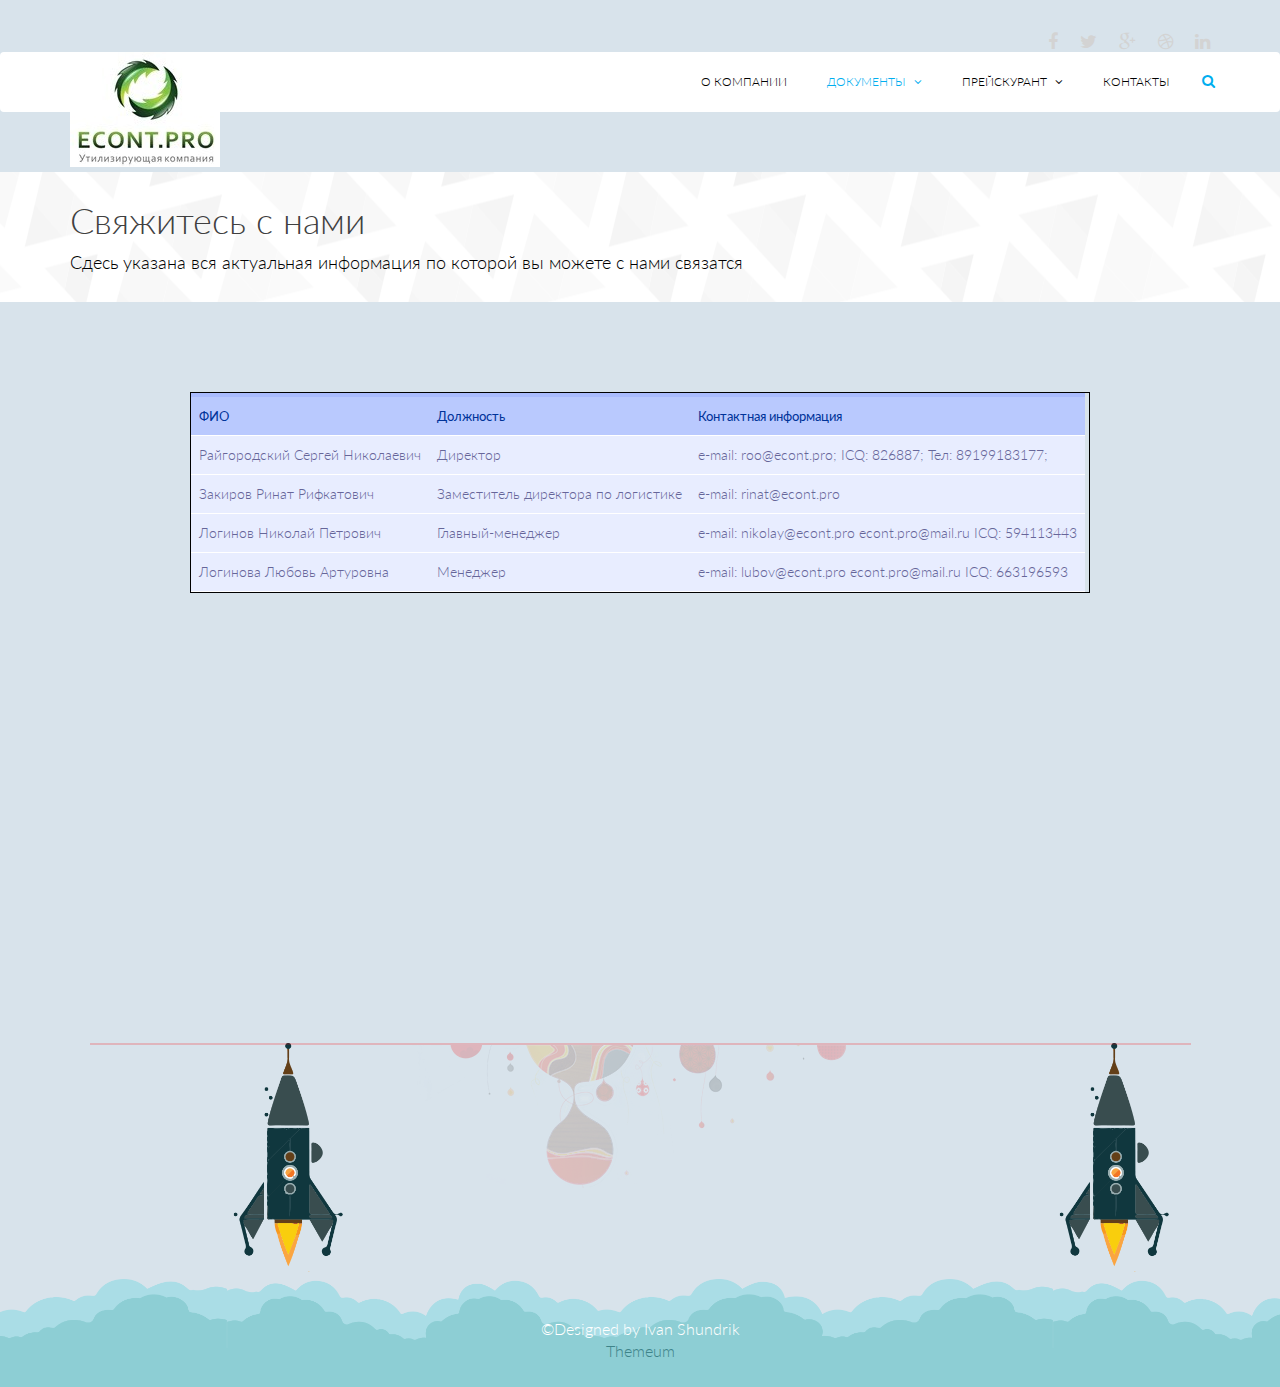
<file: contact.html>
<!DOCTYPE html>
<html lang="ru">
<head>
    <meta charset="utf-8">
    <meta name="viewport" content="width=device-width, initial-scale=1.0">
    <meta name="description" content="">
    <meta name="author" content="">
    <title>Econt.pro</title>
    <link href="css/bootstrap.min.css" rel="stylesheet">
    <link href="css/font-awesome.min.css" rel="stylesheet">
    <link href="css/prettyPhoto.css" rel="stylesheet"> 
    <link href="css/animate.min.css" rel="stylesheet"> 
	<link href="css/main.css" rel="stylesheet">
	<link href="css/responsive.css" rel="stylesheet">

    <!--[if lt IE 9]>
	    <script src="js/html5shiv.js"></script>
	    <script src="js/respond.min.js"></script>
    <![endif]-->       
    <link rel="shortcut icon" href="images/ico/favicon.ico">
    <link rel="apple-touch-icon-precomposed" sizes="144x144" href="images/ico/apple-touch-icon-144-precomposed.png">
    <link rel="apple-touch-icon-precomposed" sizes="114x114" href="images/ico/apple-touch-icon-114-precomposed.png">
    <link rel="apple-touch-icon-precomposed" sizes="72x72" href="images/ico/apple-touch-icon-72-precomposed.png">
    <link rel="apple-touch-icon-precomposed" href="images/ico/apple-touch-icon-57-precomposed.png">
</head><!--/head-->

<body>
	<header id="header">      
        <div class="container">
            <div class="row">
                <div class="col-sm-12 overflow">
                   <div class="social-icons pull-right">
                        <ul class="nav nav-pills">
                            <li><a href=""><i class="fa fa-facebook"></i></a></li>
                            <li><a href=""><i class="fa fa-twitter"></i></a></li>
                            <li><a href=""><i class="fa fa-google-plus"></i></a></li>
                            <li><a href=""><i class="fa fa-dribbble"></i></a></li>
                            <li><a href=""><i class="fa fa-linkedin"></i></a></li>
                        </ul>
                    </div> 
                </div>
             </div>
        </div>
        <div class="navbar navbar-inverse" role="banner">
            <div class="container">
                <div class="navbar-header">
                    <button type="button" class="navbar-toggle" data-toggle="collapse" data-target=".navbar-collapse">
                        <span class="sr-only">Toggle navigation</span>
                        <span class="icon-bar"></span>
                        <span class="icon-bar"></span>
                        <span class="icon-bar"></span>
                    </button>

                    <a class="navbar-brand" href="index.html">
                        <h1><img src="images/econtlogo.jpg" alt="logo"></h1>
                    </a>
                    
                </div>
                <div class="collapse navbar-collapse">
                    <ul class="nav navbar-nav navbar-right">
                        <li><a href="Kompany.html">О компании</a></li>
                        <li class="dropdown active"><a href="#">Документы <i class="fa fa-angle-down"></i></a>

                        </li>                    
                        <li class="dropdown"><a href="Preyskurant.html">Прейскурант <i class="fa fa-angle-down"></i></a>
                            
                        </li>                      
                        <li><a href="contact.html ">Контакты</a></li>                    
                    </ul>
                </div>
                <div class="search">
                    <form role="form">
                        <i class="fa fa-search"></i>
                        <div class="field-toggle">
                            <input type="text" class="search-form" autocomplete="off" placeholder="Search">
                        </div>
                    </form>
                </div>
            </div>
        </div>
    </header>
    <!--/#header-->    

    <section id="page-breadcrumb">
        <div class="vertical-center sun">
             <div class="container">
                <div class="row">
                    <div class="action">
                        <div class="col-sm-12">
                            <h1 class="title">Свяжитесь с нами</h1>
                            <p>Сдесь указана вся актуальная информация по которой вы можете с нами связатся</p>
                        </div>                        
                    </div>
                </div>
            </div>
        </div>
   </section>
    <!--/#action-->
 <section id="blog" class="padding-top">
      <div class="tablet">
           <table>
  
  <tr>
    <th>ФИО</th>
    <th>Должность</th>
    <th>Контактная информация</th>
  </tr>
  <tr>
    <td>Райгородский Сергей Николаевич</td>
    <td>Директор</td>
    <td>e-mail: roo@econt.pro;
        ICQ: 826887;
        Тел: 89199183177;</td>
  </tr>
  <tr>
    <td>Закиров Ринат Рифкатович</td>
    <td>Заместитель директора по логистике</td>
    <td>e-mail: rinat@econt.pro</td>
  </tr>
  <tr>
    <td>Логинов Николай Петрович</td>
    <td>Главный-менеджер</td>
    <td>e-mail: nikolay@econt.pro
        econt.pro@mail.ru
        ICQ: 594113443</td>
  </tr>
  <tr>
    <td>Логинова Любовь Артуровна</td>
    <td>Менеджер</td>
    <td>e-mail: lubov@econt.pro
        econt.pro@mail.ru
        ICQ: 663196593</td>
  </tr>
</table>
       </div>
    </section>
    <section id="map-section">
        <div class="container">
            <div id="gmap">
               <iframe src="https://www.google.com/maps/embed?pb=!1m18!1m12!1m3!1d2550.5786259255774!2d127.54429451572462!3d50.262453779449864!2m3!1f0!2f0!3f0!3m2!1i1024!2i768!4f13.1!3m3!1m2!1s0x5e89410b331a5861%3A0xdb2ff5fa1131c908!2sAmurskaya%20Ulitsa%2C%20133%2C%20Blagoveshchensk%2C%20Amurskaya%20oblast'%2C%20675009!5e0!3m2!1sen!2sru!4v1618156994720!5m2!1sen!2sru" width="600" height="450" style="border:0;" allowfullscreen="" loading="lazy"></iframe>
    </div>

    <!-- Async script executes immediately and must be after any DOM elements used in callback. -->
   
            </div>
        </div>
    </section> <!--/#map-section-->        


    <footer id="footer">
        <div class="container">
            <div class="row">
                <div class="col-sm-12 text-center bottom-separator">
                    <img src="images/home/under.png" class="img-responsive inline" alt="">
                </div>
                
                <div class="col-sm-12">
                    <div class="copyright-text text-center">
                        <p>&copy;Designed by Ivan Shundrik</p>
                         <a target="_blank" href="http://www.themeum.com">Themeum</a></p>
                    </div>
                </div>
            </div>
        </div>
    </footer>
    <!--/#footer-->


    <script type="text/javascript" src="js/jquery.js"></script>
    <script type="text/javascript" src="js/bootstrap.min.js"></script>
    <script type="text/javascript" src="http://maps.google.com/maps/api/js?sensor=true"></script>
    <script type="text/javascript" src="js/gmaps.js"></script>
    <script type="text/javascript" src="js/wow.min.js"></script>
    <script type="text/javascript" src="js/main.js"></script>   
</body>
</html>
</file>
<file: css/prettyPhoto.css>
div.pp_default .pp_top,div.pp_default .pp_top .pp_middle,div.pp_default .pp_top .pp_left,div.pp_default .pp_top .pp_right,div.pp_default .pp_bottom,div.pp_default .pp_bottom .pp_left,div.pp_default .pp_bottom .pp_middle,div.pp_default .pp_bottom .pp_right{height:13px}
div.pp_default .pp_top .pp_left{background:url(../images/prettyPhoto/default/sprite.png) -78px -93px no-repeat}
div.pp_default .pp_top .pp_middle{background:url(../images/prettyPhoto/default/sprite_x.png) top left repeat-x}
div.pp_default .pp_top .pp_right{background:url(../images/prettyPhoto/default/sprite.png) -112px -93px no-repeat}
div.pp_default .pp_content .ppt{color:#f8f8f8}
div.pp_default .pp_content_container .pp_left{background:url(../images/prettyPhoto/default/sprite_y.png) -7px 0 repeat-y;padding-left:13px}
div.pp_default .pp_content_container .pp_right{background:url(../images/prettyPhoto/default/sprite_y.png) top right repeat-y;padding-right:13px}
div.pp_default .pp_next:hover{background:url(../images/prettyPhoto/default/sprite_next.png) center right no-repeat;cursor:pointer}
div.pp_default .pp_previous:hover{background:url(../images/prettyPhoto/default/sprite_prev.png) center left no-repeat;cursor:pointer}
div.pp_default .pp_expand{background:url(../images/prettyPhoto/default/sprite.png) 0 -29px no-repeat;cursor:pointer;width:28px;height:28px}
div.pp_default .pp_expand:hover{background:url(../images/prettyPhoto/default/sprite.png) 0 -56px no-repeat;cursor:pointer}
div.pp_default .pp_contract{background:url(../images/prettyPhoto/default/sprite.png) 0 -84px no-repeat;cursor:pointer;width:28px;height:28px}
div.pp_default .pp_contract:hover{background:url(../images/prettyPhoto/default/sprite.png) 0 -113px no-repeat;cursor:pointer}
div.pp_default .pp_close{width:30px;height:30px;background:url(../images/prettyPhoto/default/sprite.png) 2px 1px no-repeat;cursor:pointer}
div.pp_default .pp_gallery ul li a{background:url(../images/prettyPhoto/default/default_thumb.png) center center #f8f8f8;border:1px solid #aaa}
div.pp_default .pp_social{margin-top:7px}
div.pp_default .pp_gallery a.pp_arrow_previous,div.pp_default .pp_gallery a.pp_arrow_next{position:static;left:auto}
div.pp_default .pp_nav .pp_play,div.pp_default .pp_nav .pp_pause{background:url(../images/prettyPhoto/default/sprite.png) -51px 1px no-repeat;height:30px;width:30px}
div.pp_default .pp_nav .pp_pause{background-position:-51px -29px}
div.pp_default a.pp_arrow_previous,div.pp_default a.pp_arrow_next{background:url(../images/prettyPhoto/default/sprite.png) -31px -3px no-repeat;height:20px;width:20px;margin:4px 0 0}
div.pp_default a.pp_arrow_next{left:52px;background-position:-82px -3px}
div.pp_default .pp_content_container .pp_details{margin-top:5px}
div.pp_default .pp_nav{clear:none;height:30px;width:110px;position:relative}
div.pp_default .pp_nav .currentTextHolder{font-family:Georgia;font-style:italic;color:#999;font-size:11px;left:75px;line-height:25px;position:absolute;top:2px;margin:0;padding:0 0 0 10px}
div.pp_default .pp_close:hover,div.pp_default .pp_nav .pp_play:hover,div.pp_default .pp_nav .pp_pause:hover,div.pp_default .pp_arrow_next:hover,div.pp_default .pp_arrow_previous:hover{opacity:0.7}
div.pp_default .pp_description{font-size:11px;font-weight:700;line-height:14px;margin:5px 50px 5px 0}
div.pp_default .pp_bottom .pp_left{background:url(../images/prettyPhoto/default/sprite.png) -78px -127px no-repeat}
div.pp_default .pp_bottom .pp_middle{background:url(../images/prettyPhoto/default/sprite_x.png) bottom left repeat-x}
div.pp_default .pp_bottom .pp_right{background:url(../images/prettyPhoto/default/sprite.png) -112px -127px no-repeat}
div.pp_default .pp_loaderIcon{background:url(../images/prettyPhoto/default/loader.gif) center center no-repeat}
div.light_rounded .pp_top .pp_left{background:url(../images/prettyPhoto/light_rounded/sprite.png) -88px -53px no-repeat}
div.light_rounded .pp_top .pp_right{background:url(../images/prettyPhoto/light_rounded/sprite.png) -110px -53px no-repeat}
div.light_rounded .pp_next:hover{background:url(../images/prettyPhoto/light_rounded/btnNext.png) center right no-repeat;cursor:pointer}
div.light_rounded .pp_previous:hover{background:url(../images/prettyPhoto/light_rounded/btnPrevious.png) center left no-repeat;cursor:pointer}
div.light_rounded .pp_expand{background:url(../images/prettyPhoto/light_rounded/sprite.png) -31px -26px no-repeat;cursor:pointer}
div.light_rounded .pp_expand:hover{background:url(../images/prettyPhoto/light_rounded/sprite.png) -31px -47px no-repeat;cursor:pointer}
div.light_rounded .pp_contract{background:url(../images/prettyPhoto/light_rounded/sprite.png) 0 -26px no-repeat;cursor:pointer}
div.light_rounded .pp_contract:hover{background:url(../images/prettyPhoto/light_rounded/sprite.png) 0 -47px no-repeat;cursor:pointer}
div.light_rounded .pp_close{width:75px;height:22px;background:url(../images/prettyPhoto/light_rounded/sprite.png) -1px -1px no-repeat;cursor:pointer}
div.light_rounded .pp_nav .pp_play{background:url(../images/prettyPhoto/light_rounded/sprite.png) -1px -100px no-repeat;height:15px;width:14px}
div.light_rounded .pp_nav .pp_pause{background:url(../images/prettyPhoto/light_rounded/sprite.png) -24px -100px no-repeat;height:15px;width:14px}
div.light_rounded .pp_arrow_previous{background:url(../images/prettyPhoto/light_rounded/sprite.png) 0 -71px no-repeat}
div.light_rounded .pp_arrow_next{background:url(../images/prettyPhoto/light_rounded/sprite.png) -22px -71px no-repeat}
div.light_rounded .pp_bottom .pp_left{background:url(../images/prettyPhoto/light_rounded/sprite.png) -88px -80px no-repeat}
div.light_rounded .pp_bottom .pp_right{background:url(../images/prettyPhoto/light_rounded/sprite.png) -110px -80px no-repeat}
div.dark_rounded .pp_top .pp_left{background:url(../images/prettyPhoto/dark_rounded/sprite.png) -88px -53px no-repeat}
div.dark_rounded .pp_top .pp_right{background:url(../images/prettyPhoto/dark_rounded/sprite.png) -110px -53px no-repeat}
div.dark_rounded .pp_content_container .pp_left{background:url(../images/prettyPhoto/dark_rounded/contentPattern.png) top left repeat-y}
div.dark_rounded .pp_content_container .pp_right{background:url(../images/prettyPhoto/dark_rounded/contentPattern.png) top right repeat-y}
div.dark_rounded .pp_next:hover{background:url(../images/prettyPhoto/dark_rounded/btnNext.png) center right no-repeat;cursor:pointer}
div.dark_rounded .pp_previous:hover{background:url(../images/prettyPhoto/dark_rounded/btnPrevious.png) center left no-repeat;cursor:pointer}
div.dark_rounded .pp_expand{background:url(../images/prettyPhoto/dark_rounded/sprite.png) -31px -26px no-repeat;cursor:pointer}
div.dark_rounded .pp_expand:hover{background:url(../images/prettyPhoto/dark_rounded/sprite.png) -31px -47px no-repeat;cursor:pointer}
div.dark_rounded .pp_contract{background:url(../images/prettyPhoto/dark_rounded/sprite.png) 0 -26px no-repeat;cursor:pointer}
div.dark_rounded .pp_contract:hover{background:url(../images/prettyPhoto/dark_rounded/sprite.png) 0 -47px no-repeat;cursor:pointer}
div.dark_rounded .pp_close{width:75px;height:22px;background:url(../images/prettyPhoto/dark_rounded/sprite.png) -1px -1px no-repeat;cursor:pointer}
div.dark_rounded .pp_description{margin-right:85px;color:#fff}
div.dark_rounded .pp_nav .pp_play{background:url(../images/prettyPhoto/dark_rounded/sprite.png) -1px -100px no-repeat;height:15px;width:14px}
div.dark_rounded .pp_nav .pp_pause{background:url(../images/prettyPhoto/dark_rounded/sprite.png) -24px -100px no-repeat;height:15px;width:14px}
div.dark_rounded .pp_arrow_previous{background:url(../images/prettyPhoto/dark_rounded/sprite.png) 0 -71px no-repeat}
div.dark_rounded .pp_arrow_next{background:url(../images/prettyPhoto/dark_rounded/sprite.png) -22px -71px no-repeat}
div.dark_rounded .pp_bottom .pp_left{background:url(../images/prettyPhoto/dark_rounded/sprite.png) -88px -80px no-repeat}
div.dark_rounded .pp_bottom .pp_right{background:url(../images/prettyPhoto/dark_rounded/sprite.png) -110px -80px no-repeat}
div.dark_rounded .pp_loaderIcon{background:url(../images/prettyPhoto/dark_rounded/loader.gif) center center no-repeat}
div.dark_square .pp_left,div.dark_square .pp_middle,div.dark_square .pp_right,div.dark_square .pp_content{background:#000}
div.dark_square .pp_description{color:#fff;margin:0 85px 0 0}
div.dark_square .pp_loaderIcon{background:url(../images/prettyPhoto/dark_square/loader.gif) center center no-repeat}
div.dark_square .pp_expand{background:url(../images/prettyPhoto/dark_square/sprite.png) -31px -26px no-repeat;cursor:pointer}
div.dark_square .pp_expand:hover{background:url(../images/prettyPhoto/dark_square/sprite.png) -31px -47px no-repeat;cursor:pointer}
div.dark_square .pp_contract{background:url(../images/prettyPhoto/dark_square/sprite.png) 0 -26px no-repeat;cursor:pointer}
div.dark_square .pp_contract:hover{background:url(../images/prettyPhoto/dark_square/sprite.png) 0 -47px no-repeat;cursor:pointer}
div.dark_square .pp_close{width:75px;height:22px;background:url(../images/prettyPhoto/dark_square/sprite.png) -1px -1px no-repeat;cursor:pointer}
div.dark_square .pp_nav{clear:none}
div.dark_square .pp_nav .pp_play{background:url(../images/prettyPhoto/dark_square/sprite.png) -1px -100px no-repeat;height:15px;width:14px}
div.dark_square .pp_nav .pp_pause{background:url(../images/prettyPhoto/dark_square/sprite.png) -24px -100px no-repeat;height:15px;width:14px}
div.dark_square .pp_arrow_previous{background:url(../images/prettyPhoto/dark_square/sprite.png) 0 -71px no-repeat}
div.dark_square .pp_arrow_next{background:url(../images/prettyPhoto/dark_square/sprite.png) -22px -71px no-repeat}
div.dark_square .pp_next:hover{background:url(../images/prettyPhoto/dark_square/btnNext.png) center right no-repeat;cursor:pointer}
div.dark_square .pp_previous:hover{background:url(../images/prettyPhoto/dark_square/btnPrevious.png) center left no-repeat;cursor:pointer}
div.light_square .pp_expand{background:url(../images/prettyPhoto/light_square/sprite.png) -31px -26px no-repeat;cursor:pointer}
div.light_square .pp_expand:hover{background:url(../images/prettyPhoto/light_square/sprite.png) -31px -47px no-repeat;cursor:pointer}
div.light_square .pp_contract{background:url(../images/prettyPhoto/light_square/sprite.png) 0 -26px no-repeat;cursor:pointer}
div.light_square .pp_contract:hover{background:url(../images/prettyPhoto/light_square/sprite.png) 0 -47px no-repeat;cursor:pointer}
div.light_square .pp_close{width:75px;height:22px;background:url(../images/prettyPhoto/light_square/sprite.png) -1px -1px no-repeat;cursor:pointer}
div.light_square .pp_nav .pp_play{background:url(../images/prettyPhoto/light_square/sprite.png) -1px -100px no-repeat;height:15px;width:14px}
div.light_square .pp_nav .pp_pause{background:url(../images/prettyPhoto/light_square/sprite.png) -24px -100px no-repeat;height:15px;width:14px}
div.light_square .pp_arrow_previous{background:url(../images/prettyPhoto/light_square/sprite.png) 0 -71px no-repeat}
div.light_square .pp_arrow_next{background:url(../images/prettyPhoto/light_square/sprite.png) -22px -71px no-repeat}
div.light_square .pp_next:hover{background:url(../images/prettyPhoto/light_square/btnNext.png) center right no-repeat;cursor:pointer}
div.light_square .pp_previous:hover{background:url(../images/prettyPhoto/light_square/btnPrevious.png) center left no-repeat;cursor:pointer}
div.facebook .pp_top .pp_left{background:url(../images/prettyPhoto/facebook/sprite.png) -88px -53px no-repeat}
div.facebook .pp_top .pp_middle{background:url(../images/prettyPhoto/facebook/contentPatternTop.png) top left repeat-x}
div.facebook .pp_top .pp_right{background:url(../images/prettyPhoto/facebook/sprite.png) -110px -53px no-repeat}
div.facebook .pp_content_container .pp_left{background:url(../images/prettyPhoto/facebook/contentPatternLeft.png) top left repeat-y}
div.facebook .pp_content_container .pp_right{background:url(../images/prettyPhoto/facebook/contentPatternRight.png) top right repeat-y}
div.facebook .pp_expand{background:url(../images/prettyPhoto/facebook/sprite.png) -31px -26px no-repeat;cursor:pointer}
div.facebook .pp_expand:hover{background:url(../images/prettyPhoto/facebook/sprite.png) -31px -47px no-repeat;cursor:pointer}
div.facebook .pp_contract{background:url(../images/prettyPhoto/facebook/sprite.png) 0 -26px no-repeat;cursor:pointer}
div.facebook .pp_contract:hover{background:url(../images/prettyPhoto/facebook/sprite.png) 0 -47px no-repeat;cursor:pointer}
div.facebook .pp_close{width:22px;height:22px;background:url(../images/prettyPhoto/facebook/sprite.png) -1px -1px no-repeat;cursor:pointer}
div.facebook .pp_description{margin:0 37px 0 0}
div.facebook .pp_loaderIcon{background:url(../images/prettyPhoto/facebook/loader.gif) center center no-repeat}
div.facebook .pp_arrow_previous{background:url(../images/prettyPhoto/facebook/sprite.png) 0 -71px no-repeat;height:22px;margin-top:0;width:22px}
div.facebook .pp_arrow_previous.disabled{background-position:0 -96px;cursor:default}
div.facebook .pp_arrow_next{background:url(../images/prettyPhoto/facebook/sprite.png) -32px -71px no-repeat;height:22px;margin-top:0;width:22px}
div.facebook .pp_arrow_next.disabled{background-position:-32px -96px;cursor:default}
div.facebook .pp_nav{margin-top:0}
div.facebook .pp_nav p{font-size:15px;padding:0 3px 0 4px}
div.facebook .pp_nav .pp_play{background:url(../images/prettyPhoto/facebook/sprite.png) -1px -123px no-repeat;height:22px;width:22px}
div.facebook .pp_nav .pp_pause{background:url(../images/prettyPhoto/facebook/sprite.png) -32px -123px no-repeat;height:22px;width:22px}
div.facebook .pp_next:hover{background:url(../images/prettyPhoto/facebook/btnNext.png) center right no-repeat;cursor:pointer}
div.facebook .pp_previous:hover{background:url(../images/prettyPhoto/facebook/btnPrevious.png) center left no-repeat;cursor:pointer}
div.facebook .pp_bottom .pp_left{background:url(../images/prettyPhoto/facebook/sprite.png) -88px -80px no-repeat}
div.facebook .pp_bottom .pp_middle{background:url(../images/prettyPhoto/facebook/contentPatternBottom.png) top left repeat-x}
div.facebook .pp_bottom .pp_right{background:url(../images/prettyPhoto/facebook/sprite.png) -110px -80px no-repeat}
div.pp_pic_holder a:focus{outline:none}
div.pp_overlay{background:#000;display:none;left:0;position:absolute;top:0;width:100%;z-index:9500}
div.pp_pic_holder{display:none;position:absolute;width:100px;z-index:10000}
.pp_content{height:40px;min-width:40px}
* html .pp_content{width:40px}
.pp_content_container{position:relative;text-align:left;width:100%}
.pp_content_container .pp_left{padding-left:20px}
.pp_content_container .pp_right{padding-right:20px}
.pp_content_container .pp_details{float:left;margin:10px 0 2px}
.pp_description{display:none;margin:0}
.pp_social{float:left;margin:0}
.pp_social .facebook{float:left;margin-left:5px;width:55px;overflow:hidden}
.pp_social .twitter{float:left}
.pp_nav{clear:right;float:left;margin:3px 10px 0 0}
.pp_nav p{float:left;white-space:nowrap;margin:2px 4px}
.pp_nav .pp_play,.pp_nav .pp_pause{float:left;margin-right:4px;text-indent:-10000px}
a.pp_arrow_previous,a.pp_arrow_next{display:block;float:left;height:15px;margin-top:3px;overflow:hidden;text-indent:-10000px;width:14px}
.pp_hoverContainer{position:absolute;top:0;width:100%;z-index:2000}
.pp_gallery{display:none;left:50%;margin-top:-50px;position:absolute;z-index:10000}
.pp_gallery div{float:left;overflow:hidden;position:relative}
.pp_gallery ul{float:left;height:35px;position:relative;white-space:nowrap;margin:0 0 0 5px;padding:0}
.pp_gallery ul a{border:1px rgba(0,0,0,0.5) solid;display:block;float:left;height:33px;overflow:hidden}
.pp_gallery ul a img{border:0}
.pp_gallery li{display:block;float:left;margin:0 5px 0 0;padding:0}
.pp_gallery li.default a{background:url(../images/prettyPhoto/facebook/default_thumbnail.gif) 0 0 no-repeat;display:block;height:33px;width:50px}
.pp_gallery .pp_arrow_previous,.pp_gallery .pp_arrow_next{margin-top:7px!important}
a.pp_next{background:url(../images/prettyPhoto/light_rounded/btnNext.png) 10000px 10000px no-repeat;display:block;float:right;height:100%;text-indent:-10000px;width:49%}
a.pp_previous{background:url(../images/prettyPhoto/light_rounded/btnNext.png) 10000px 10000px no-repeat;display:block;float:left;height:100%;text-indent:-10000px;width:49%}
a.pp_expand,a.pp_contract{cursor:pointer;display:none;height:20px;position:absolute;right:30px;text-indent:-10000px;top:10px;width:20px;z-index:20000}
a.pp_close{position:absolute;right:0;top:0;display:block;line-height:22px;text-indent:-10000px}
.pp_loaderIcon{display:block;height:24px;left:50%;position:absolute;top:50%;width:24px;margin:-12px 0 0 -12px}
#pp_full_res{line-height:1!important}
#pp_full_res .pp_inline{text-align:left}
#pp_full_res .pp_inline p{margin:0 0 15px}
div.ppt{color:#fff;display:none;font-size:17px;z-index:9999;margin:0 0 5px 15px}
div.pp_default .pp_content,div.light_rounded .pp_content{background-color:#fff}
div.pp_default #pp_full_res .pp_inline,div.light_rounded .pp_content .ppt,div.light_rounded #pp_full_res .pp_inline,div.light_square .pp_content .ppt,div.light_square #pp_full_res .pp_inline,div.facebook .pp_content .ppt,div.facebook #pp_full_res .pp_inline{color:#000}
div.pp_default .pp_gallery ul li a:hover,div.pp_default .pp_gallery ul li.selected a,.pp_gallery ul a:hover,.pp_gallery li.selected a{border-color:#fff}
div.pp_default .pp_details,div.light_rounded .pp_details,div.dark_rounded .pp_details,div.dark_square .pp_details,div.light_square .pp_details,div.facebook .pp_details{position:relative}
div.light_rounded .pp_top .pp_middle,div.light_rounded .pp_content_container .pp_left,div.light_rounded .pp_content_container .pp_right,div.light_rounded .pp_bottom .pp_middle,div.light_square .pp_left,div.light_square .pp_middle,div.light_square .pp_right,div.light_square .pp_content,div.facebook .pp_content{background:#fff}
div.light_rounded .pp_description,div.light_square .pp_description{margin-right:85px}
div.light_rounded .pp_gallery a.pp_arrow_previous,div.light_rounded .pp_gallery a.pp_arrow_next,div.dark_rounded .pp_gallery a.pp_arrow_previous,div.dark_rounded .pp_gallery a.pp_arrow_next,div.dark_square .pp_gallery a.pp_arrow_previous,div.dark_square .pp_gallery a.pp_arrow_next,div.light_square .pp_gallery a.pp_arrow_previous,div.light_square .pp_gallery a.pp_arrow_next{margin-top:12px!important}
div.light_rounded .pp_arrow_previous.disabled,div.dark_rounded .pp_arrow_previous.disabled,div.dark_square .pp_arrow_previous.disabled,div.light_square .pp_arrow_previous.disabled{background-position:0 -87px;cursor:default}
div.light_rounded .pp_arrow_next.disabled,div.dark_rounded .pp_arrow_next.disabled,div.dark_square .pp_arrow_next.disabled,div.light_square .pp_arrow_next.disabled{background-position:-22px -87px;cursor:default}
div.light_rounded .pp_loaderIcon,div.light_square .pp_loaderIcon{background:url(../images/prettyPhoto/light_rounded/loader.gif) center center no-repeat}
div.dark_rounded .pp_top .pp_middle,div.dark_rounded .pp_content,div.dark_rounded .pp_bottom .pp_middle{background:url(../images/prettyPhoto/dark_rounded/contentPattern.png) top left repeat}
div.dark_rounded .currentTextHolder,div.dark_square .currentTextHolder{color:#c4c4c4}
div.dark_rounded #pp_full_res .pp_inline,div.dark_square #pp_full_res .pp_inline{color:#fff}
.pp_top,.pp_bottom{height:20px;position:relative}
* html .pp_top,* html .pp_bottom{padding:0 20px}
.pp_top .pp_left,.pp_bottom .pp_left{height:20px;left:0;position:absolute;width:20px}
.pp_top .pp_middle,.pp_bottom .pp_middle{height:20px;left:20px;position:absolute;right:20px}
* html .pp_top .pp_middle,* html .pp_bottom .pp_middle{left:0;position:static}
.pp_top .pp_right,.pp_bottom .pp_right{height:20px;left:auto;position:absolute;right:0;top:0;width:20px}
.pp_fade,.pp_gallery li.default a img{display:none}
</file>
<file: css/main.css>
@import url(http://fonts.googleapis.com/css?family=Lato:100,300,400,700);
  @import url(http://fonts.googleapis.com/css?family=Open+Sans:300italic,400italic,600italic,700italic,400,300,600,700);
  @import url(http://fonts.googleapis.com/css?family=Noto+Sans:400,700);

  body {
    background: #d8e3eb;
    font-family: 'Lato', sans-serif;
    font-weight: 300;
    font-size: 14px;
    line-height: 22px;
    color: #000;
  }

  html {
    height: 100%;
  }


  a{
    color:#C03035;
  }

  a:hover {
    outline: none;
    text-decoration:none;
    color:#4fcccd;
  }

  a:focus {
    outline:none;
    outline-offset: 0;
  }

  a {
    -webkit-transition: 300ms;
    -moz-transition: 300ms;
    -o-transition: 300ms;
    transition: 300ms;
  }


  ul {
    list-style: none;
  }

  h1, h2, h3, h4, h5, h6 {
    font-family: 'Lato', sans-serif;
    font-weight: 300;
  }

  h1{
    color: #686868;
  }

  h2{
    font-size: 24px;
    color: #686868;
  }

  h3{
    font-size: 18px;
  }

  .overflow{
    overflow: hidden;
  }

  .uppercase{
    text-transform: uppercase;
  }

  .btn-common {
    font-size: 14px;
    color: #0099ae;
    border: 1px solid #0099ae;
    font-family: 'Open Sans', sans-serif;
    font-weight: 300;
    padding: 10px 25px;
  }

  #action .col-sm-5{
    position: absolute;

    top: 0;
    height: 100%;
    right: 0;
  }


  .btn-common:hover, 
  .btn-common:focus{
    outline: none;
    background: none;
    box-shadow: none;
    color: #01707f;
    border-color:#01707f;
  }

  .align-right{
    text-align: right;
  }

  .inline{
    display: inline-block;
  }

  .padding{
    padding: 65px 0;
  }

  .padding-bottom{
    padding-bottom: 65px;
  }

  .padding-top{
    padding-top: 90px;
  }

  .padding-right{
    padding-right: 80px;
  }

  .padding-left{
    padding-left: 80px;
  }

  .margin-bottom{
    margin-bottom: 35px;
  }

     .carousel-indicators.visible-xs {
      height: 20px;
      margin: 0;
      padding: 0;
      position: absolute;
      top: -35px;
      width: 100%;
      left: 0;
    }

  .carousel-indicators.visible-xs li {
    border-color: #D29948;
    border-width: 2px;
    height: 12px;
    margin: 0 5px 0 0;
    width: 12px;
  }

  .carousel-indicators.visible-xs li.active {
    background: rgba(210, 153, 72, 0.7);
  }


/*************************
*******Header******
**************************/


#header{
  margin-bottom: 0;
  padding: 30px 0 60px 0;
}

#header .navbar-inverse .container{
  position: relative;
}

.search{
  position: absolute;
  top: 20px;
  right: 0;
  z-index: 1;
}

.search i{
  color: #00aeef;
  cursor: pointer;
  position: absolute;
  right: 10px;
  top: 2px;
}

.field-toggle{
  position: relative;
  top: 30px;
  right: 15px;
  display: none;
  height: 50px;
}

.search-form{
  padding-left: 10px;
  height: 40px;
  font-size: 18px;
  color: #818285;
  font-weight: 300;
  outline: none;
  border: 1px solid #00aeef;
  margin-top: 20px;
  border-radius: 4px;
}

.social-icons ul li{
  padding: 0 10px;

}

.social-icons ul li:last-child{
  padding-right: 0;

}

.social-icons ul li a{
  font-size: 18px;
  color: #d3d3d3;
  padding: 0;
}

.social-icons ul li a:hover .fa-facebook {
  color:#0884d5;
}

.social-icons ul li a:hover .fa-twitter {
  color:#2AA7DC;
}

.social-icons ul li a:hover .fa-google-plus {
  color:#A22523;
}

.social-icons ul li a:hover .fa-dribbble {
  color:#E94989;
}

.social-icons ul li a:hover .fa-linkedin {
  color:#006DC0;
}

.social-icons ul li a:hover,
.social-icons ul li a:focus{  
  background: none;
}

#header .navbar {
  background: #fff;
  border: 0;
  margin-bottom: 0;
}

#header .navbar-toggle{
  margin-top: 20px;
}

#header .navbar-brand{
  padding: 0;
  margin-left: 0;
}

#header .navbar-brand h1{
  padding: 0;
  margin: 0;
}

#header .navbar-nav.navbar-right >li:last-child{
  margin-right: 20px;
}

#header .navbar-nav.navbar-right >li a {
  color: #000;
  font-size: 12px;
  padding: 20px;
  text-transform: uppercase;
  font-weight: 300;
}


#header .navbar-inverse .navbar-nav  li.active > a,  
#header .navbar-inverse .navbar-nav  li.active > a:focus, 
#header .navbar-nav.navbar-right li > a:hover,
.navbar-inverse .navbar-nav > .open > a {
  background-color: inherit;
  border: 0;
  color: #00aeef;
}

#header .navbar-inverse .navbar-nav  li a:hover{
  color: #00aeef;
}


/*  Dropdown menu*/

ul.sub-menu {
  display: none;
  list-style: none;
  padding: 0;
  margin: 0;
}

#header .navbar-nav li ul.sub-menu li a{
  color: #818285;
  padding: 5px 0;
  font-size: 13px;
  display: block;
  text-transform: capitalize;
}

#header .navbar-nav li ul.sub-menu li .active{
  background: #00aeef;
  color: #fff;
  position: relative;
}

#header .navbar-nav li ul.sub-menu li .active i{
  position: absolute;
  font-size: 56px;
  top: -13px;
  color: #0884d5;
}

#header .navbar-nav li ul.sub-menu li .active .fa-angle-right{
  left: -3px;
}

#header .navbar-nav li ul.sub-menu li .active .fa-angle-left{
  right: -3px;
}

#header .navbar-nav li ul.sub-menu li a:hover,
#header .navbar-nav li ul.sub-menu li a:focus{
  background: #00aeef;
  color: #fff;
}

.fa-angle-down{
  padding-left: 5px; 
}

.scaleIn {
  -webkit-animation-name: scaleIn;
  animation-name: scaleIn;
}

@-webkit-keyframes scaleIn {
  0% {
    opacity: 0;
    -webkit-transform: scale(0);
    transform: scale(0);
  }

  100% {
    opacity: 1;
    -webkit-transform: scale(1);
    transform: scale(1);
  }
}

@keyframes scaleIn {
  0% {
    opacity: 0;
    -webkit-transform: scale(0);
    -ms-transform: scale(0);
    transform: scale(0);
  }

  100% {
    opacity: 1;
    -webkit-transform: scale(1);
    -ms-transform: scale(1);
    transform: scale(1);
  }
}


/*************************
*******Footer******
**************************/

#footer {
  padding-bottom: 10px;
  background-image: url(../images/home/footer.png);
  background-repeat: repeat-x;
  background-position: bottom;
  background-size: contain;
}

#footer h1{
  margin-bottom: 65px;
  margin-top: 36px;
}

#footer .bottom-separator {
  margin-bottom: 60px;
}

#message {
  height: 110px;
  resize: none;
}

.bottom > h2 {
  margin-top: 0;
  margin-bottom: 26px;
}

.bottom .media-body h3 {
  margin-top: 0;
  padding-left: 25px;
}

.bottom .media-body h3 a{
  color: #ea2c00;
}

.testimonial .media{
  margin-top: 0;
  margin-bottom: 25px;
}

.testimonial .media>.pull-left{
  margin-right: 25px;
}

.testimonial .media>.pull-left img{
  margin-top: 6px;
}

.testimonial .media .media-body blockquote{
  padding-left: 25px;
  padding-right: 30px;
  position: relative;
  border-left: 0;
  margin-bottom: 0;
}

.testimonial .media .media-body blockquote:before{
  position: absolute;
  left: 5px;
  top: 8px;
  content: '"';
  font-size: 40px;
  color: #ea2c00;
  font-family: 'Noto Sans', sans-serif;
  transform:rotate(180deg);
  -ms-transform:rotate(180deg); /* IE 9 */
  -webkit-transform: rotate(180deg); /* Opera, Chrome, and Safari */
  line-height: 0;
}

.testimonial .media .media-body blockquote:after{
  position: absolute;
  right: 30px;
  bottom: 14px;
  content: '"';
  font-size: 40px;
  color: #ea2c00;
  font-family: 'Noto Sans', sans-serif;
  line-height: 0;
}

.contact-info.bottom {
  padding-left: 25px;
}

.bottom > address {
  line-height: 22px;
  margin-bottom: 40px;
}

.form-control {
  border: 1px solid #eaeaea;
  font-weight: 300;
  outline: none;
  box-shadow: none;
  height: 40px;
}

.form-control:hover, 
.form-control:focus{
  border-color: #4fcccd;
  outline: none;
  box-shadow: none;
}

.btn-submit {
  width: 100%;
  background-color: #4fcccd;
  color: #fff;
  font-size: 14px;
  font-weight: 300;
  letter-spacing: 5px;
  text-transform: uppercase;
  border-radius: 3px;
  margin-top: 5px;
  border-bottom: 3px solid #2f9697;
  box-shadow: none;
  padding: 10px;
}

.btn-submit:hover, 
.btn-submit:focus{
  color: #fff;
  outline: none;
  box-shadow: none;
  opacity: .8;
}

.copyright-text{
  margin-top: 70px;
  color: #fff;
  font-size: 16px;  
  padding-bottom: 15px;
}

.copyright-text a {
  color: #3e848a
}

.copyright-text p {
  margin-bottom: 0;
}

/*************************
*******Home Page******
**************************/
#home-slider {
  background: url(../images/home/slider-bg.png) 0 100% repeat-x;
  position: relative;
}

#home-slider .main-slider {
  position: relative;
  height: 450px;
}

#home-slider .slide-text{
  position: absolute;
  top: 50px;
  left: 0;
  width: 450px;
}

.animate-in .slide-text {
  -webkit-animation: fadeInLeftBig 700ms cubic-bezier(0.190,1.000,0.220,1.000) 200ms both;
  animation: fadeInLeftBig 700ms cubic-bezier(0.190,1.000,0.220,1.000) 200ms both;
}

#home-slider .slider-hill {
  position: absolute;
  right: 0;
  bottom: 0;
}

.animate-in .slider-hill {
  -webkit-animation: bounceInDown 1000ms ease-in-out 200ms both;
  animation: bounceInDown 1000ms ease-in-out 200ms both;
}

#home-slider .slider-house {
  position: absolute;
  right: 110px;
  bottom: -30px;
}

.animate-in .slider-house {
  -webkit-animation: bounceInDown 500ms ease-in-out 800ms both;
  animation: bounceInDown 500ms ease-in-out 800ms both;
}

#home-slider .slider-sun {
  position: absolute;
  right: 365px;
  bottom: 100px;
}

.animate-in .slider-sun {
  -webkit-animation: scaleIn 500ms ease-in-out 1200ms both;
  animation: scaleIn 500ms ease-in-out 1200ms both;
}

#home-slider .slider-birds1 {
  position: absolute;
  right: 470px;
  bottom: 75px;
}

.animate-in .slider-birds1 {
  -webkit-animation: fadeInLeft 500ms ease-in-out 1200ms both;
  animation: fadeInLeft 500ms ease-in-out 1200ms both;
}

#home-slider .slider-birds2 {
  position: absolute;
  right: 40px;
  bottom: 150px;
}

.animate-in .slider-birds2 {
  -webkit-animation: fadeInRight 500ms ease-in-out 1200ms both;
  animation: fadeInRight 500ms ease-in-out 1200ms both;
}


#home-slider h1{
  margin-top: 100px;
  margin-bottom: 25px;
}

#home-slider .btn-common {
  margin-top: 20px;
}

#home-slider .preloader {
  position: absolute;
  left: 0;
  top: 0;
  bottom: -30px;
  right: 0;
  background: #fafafa;
  text-align: center;
}

#home-slider .preloader > i {
  font-size: 48px;
  height: 48px;
  line-height: 48px;
  color: #00aeef;
  position: absolute;
  left: 50%;
  margin-left: -24px;
  top: 50%;
  margin-top: -24px;
}

#action {
  background-image: url(../images/home/tour-bg.png);
  background-color: #fbfafa;
  background-repeat: repeat-x;
  height: 157px;
  background-position: center;
  display: table;
  position: static;
  width: 100%;
}

.vertical-center{
  display: table-cell;
  vertical-align: middle;
  width: 100%;
  position: statice;
}


.single-service{
  overflow: hidden;
  display: block;
}

.single-service img {
  margin-bottom: 35px;
}

.single-service .fold {
  margin-bottom: 35px;
}

.single-service h2 {
  margin-top: 0;
  margin-bottom: 15px;
}

.single-service p {
  padding: 0 48px;
}

.action h1{
  margin-top: 0;
}

.action p{
  font-size: 18px;
  margin-bottom: 0;
  font-weight: 300;
}

.action .btn-common{
  margin-top: 55px;
  float: left;
}

.title {
  color: #404040;
  font-weight: 300;
}

.single-features {
  overflow: hidden;
  padding-top:65px;
  padding-bottom: 40px;
}

.single-features .col-sm-6 {
  margin-top: 10px;
}

.pichui1{
margin-left: -100px;
margin-right: 60px;
}

.pichui2{
  margin-top: 20px;
}

.pichui3{
  margin-top: 30px;
}


.single-features:last-child {
  padding-bottom: 95px;
  padding-top: 0;
}

.single-features h2{
  margin-bottom: 15px;
}

#clients{
  padding-bottom: 45px;
}

.clients {
  margin-bottom: 45px;
}

.clients img {
  display: inline-block;
}

.clients-logo {
  overflow: hidden;
  margin-bottom: 10px;
}



/*************************
*******About Us Page******
**************************/

#action , 
#page-breadcrumb{
  position: relative;
}

#page-breadcrumb {
  background-image: url(../images/home/tour-bg.png);
  background-color: #fbfafa;
  background-repeat: repeat-x;
  height: 130px;
  background-position: center;
  display: table;
  position: static;
  width: 100%;
}

#team {
  padding: 55px 0;
}

#team-carousel {
  margin-top: 80px;
}

#company-information .padding-top{
  padding-top: 0px;
  
}

.single-service img {
  height: 85px; 
}

.tour-button {
  background-image: url(../images/home/tour-icon2.png);
  height: 100%;
  background-repeat: no-repeat;
  position: absolute;
  width: 100%;
  left: 0;
  background-position: 151px 4px;
}

.about-image {
  padding:90px 90px 0;
}

.team-single {
  position: relative;
}

.person-thumb {
  position: relative;
}

.person-thumb img {
}


.social-profile {
  background: none repeat scroll 0 0 rgba(137, 97, 46, 0.8);
  display: none;
  position: absolute;
  text-align: center;
  top: 0;
    -webkit-transition: all 0.9s ease;
  -moz-transition: all 0.9s ease;
  -ms-transition: all 0.9s ease;
  -o-transition: all 0.9s ease;
  transition: all 0.9s ease;transition: all 0.9s ease 0s;
  width: 100%;
  height: 100%;
}

.team-single:hover .social-profile{
  background:rgba(112, 35, 64, 0.9);
  display: block;
  -webkit-animation: fadeInUp 400ms;
  animation: fadeInUp 400ms;
  -webkit-transition: all 0.9s ease;
  -moz-transition: all 0.9s ease;
  -ms-transition: all 0.9s ease;
  -o-transition: all 0.9s ease;
  transition: all 0.9s ease;
}

.social-profile .nav-pills {
  display: inline-block;
  margin-top: -26px;
  padding: 0;
  position: relative;
  top: 50%;
}

.social-profile .nav-pills li {
  display: inline-block;
  margin: 0 5px;
}

.social-profile .nav-pills li a {
  color: #fff;
  border: 1px solid #fff;
  width: 40px;
  height: 40px;
  line-height: 40px;
  text-align: center;
  padding: 0;
  border-radius: 40px;
  -webkit-transition: all 0.9s ease;
  transition: all 0.9s ease;
}

.social-profile .nav-pills li a:hover {
  color: #702340;
  border-color: #702340;
}

.person-info h2 {
  font-weight: 300;
  margin-bottom: 5px;
}

.person-info h3 {
  font-size: 16px;
  color: #686868;
  font-weight: 300;
  margin-top: 0;
  margin-bottom: 0;
}

.team-carousel-control {
  position: absolute;
  top: 36%;
  width: 13px;
  height: 16px;
  text-indent: -9999999px;
  -webkit-transition: all 0.9s ease;
  -moz-transition: all 0.9s ease;
  -ms-transition: all 0.9s ease;
  -o-transition: all 0.9s ease;
  transition: all 0.9s ease;
}

.right.team-carousel-control {
  right: -50px;
  background-image: url(../images/aboutus/right.png);
}

.left.team-carousel-control {
  left: -50px;
  background-image: url(../images/aboutus/left.png);
}

.team-carousel-control:hover{
  background-position: 0 -18px;
  -webkit-transition: all 0.5s ease;
  -moz-transition: all 0.5s ease;
  -ms-transition: all 0.5s ease;  
  -o-transition: all 0.5s ease;
  transition: all 0.5s ease;
}

.count h1{
  font-size: 60px;
  color: #00aeef;
}

.count h3{
  font-size: 16px;
}

.progress .progress-bar.six-sec-ease-in-out {
  -webkit-transition: width 1s ease-in-out;
  -moz-transition: width 1s ease-in-out;
  -ms-transition: width 1s ease-in-out;
  -o-transition: width 1s ease-in-out;
  transition:  width 1s ease-in-out;
}

.top-zero{
  margin-top: 0;
}

h3.top-zero{
  font-size: 20px;
}

#company-information .about-us h2{
  margin-bottom: 45px;
}

.single-skill h3{
  font-size: 16px;
}

.progress{
  height: 30px;
  box-shadow: none;
  -webkit-box-shadow: none;
}

.progress-bar{
  line-height: 30px;
  box-shadow: none;
  -webkit-box-shadow: none;
}

.progress-bar.progress-bar-primary{
  background: #00aeef;
}
.tablet2{
  width: 900px;

border: 1px solid #000;

margin: auto;
}
th {
  font-size: 13px;
  font-weight: normal;
  background: #b9c9fe;
  border-top: 4px solid #aabcfe;
  border-bottom: 1px solid white;
  color: #039;
  padding: 8px;
 
}
td {
  background: #e8edff;
  border-bottom: 1px solid white;
  color: #669;
  border-top: 1px solid transparent;
  padding: 8px;
 
}
tr:hover td {
  background: #ccddff;
}
.tablet3{
  width: 900px;

border: 1px solid #000;

margin: auto;
}
th {
  font-size: 13px;
  font-weight: normal;
  background: #b9c9fe;
  border-top: 4px solid #aabcfe;
  border-bottom: 1px solid white;
  color: #039;
  padding: 8px;
 
}
td {
  background: #e8edff;
  border-bottom: 1px solid white;
  color: #669;
  border-top: 1px solid transparent;
  padding: 8px;
 
}
tr:hover td {
  background: #ccddff;
}

/*************************
*******Service Page******
**************************/
#recent-projects{
  padding: 85px 0;
}

.recent-projects .team-single{
  height: 355px;
}

.recent-projects p.padding-bottom{
  padding-bottom: 50px;
}

.choose{
  padding-top: 30px;
}

#company-information.choose .padding-top{
  padding-top: 50px;
}

#company-information h2{
  margin-bottom: 25px;
  margin-top: 0;
}

ul.elements{
  list-style: none;
  margin: 0;
  padding: 0;
}

ul.elements li{
  margin: 6px 0;
}

ul.elements li > i{
  color:#C03035;
  display: inline-block;
  margin-right: 10px;
}

#company-information h1.margin-bottom{
  margin-bottom: 26px;
}

/*************************
*******Portfolio Default**
**************************/

.portfolio-single {
  position: relative;
}

.portfolio-thumb {
  position: relative;
}

.portfolio-thumb img {
  width: 100%;
}


.portfolio-single:hover .portfolio-view{
  display: block;
  -webkit-animation: fadeInUp 400ms;
  animation: fadeInUp 400ms;
}

#portfolio .row{
  margin-left: -10px;
  margin-right: -10px;
}

.portfolio-view {
  display: none;
  position: absolute;
  top: 0;
  height: 100%;
  background:rgba(112, 35, 64, 0.9);
  width: 100%;
  text-align: center;
}

.portfolio-view .nav-pills {
  padding: 0;
  display: inline-block;
  margin-top: -26px;
  top: 50%;
  position: relative;
}

.portfolio-view .nav-pills li {
  display: inline-block;
  margin: 0 5px;
}

.portfolio-view .nav-pills li a {
  color: #fff;
  border: 1px solid #fff;
  width: 40px;
  height: 40px;
  line-height: 38px;
  text-align: center;
  padding: 0;
  border-radius: 40px;
  -webkit-animation: scaleIn 400ms linear 100ms both;
  animation: scaleIn 400ms linear 100ms both;
  -webkit-transition: all 0.9s ease;
  transition: all 0.9s ease;
}

.portfolio-view .nav-pills li a:hover {
  color: #702340;
  border-color: #702340;
  -webkit-transition: all 0.9s ease;
  transition: all 0.9s ease;
}

.portfolio-info {
  overflow: hidden;
  margin-bottom: 30px;
}

.portfolio-info h2 {
  font-size: 18px;
  margin: 15px 0 0;
}

.portfolio-filter {
  margin: 80px 0;
  padding: 0;
}

.portfolio-filter li {
  display: inline-block;
  position: relative;
}

.portfolio-filter li a {
  border-radius: 0;
  color: #686868;
  font-size: 18px;
  font-weight: 300;
  padding: 0 25px;
  text-transform: capitalize;
  border: none;
}

.portfolio-filter li .active{
  background: transparent;
  box-shadow: none;
  -webkit-box-shadow: none;
}

.portfolio-filter li a:hover, 
.portfolio-filter li a:focus,
.portfolio-filter li a.active {
  background: transparent;
  box-shadow: none;
  -webkit-box-shadow: none;
}

.portfolio-filter li a.active:before{
  position: absolute;

  content: "";
  left: 0;
  width: 13px;
  height: 16px;
  background: url(../images/portfolio/icon.png);
  top: 5px;
}

.portfolio-pagination{
  text-align: center;
  
  padding-top: 40px;
  padding-bottom: 90px;
}

.pagination li{
  display: inline-block;
  margin: 0 10px;
}

.pagination li a{
  color: #000;
  padding: 5px 10px;
  border-radius: 5px;
  border: 1px solid #fff;
}

.pagination li:first-child a{
  background: url(../images/portfolio/left.png);
  background-repeat: no-repeat;
  text-indent: -999999999px;
  background-position: center top 10px;
  width: 32px;
  height: 36px;
  border: none;
  -webkit-transition: 300ms;
  -moz-transition: 300ms;
  -o-transition: 300ms;
  transition: 300ms;
}

.pagination li:first-child a:hover{
  background: url(../images/portfolio/left.png);
  background-position: center top -37px;
  background-repeat: no-repeat;
  -webkit-transition: 300ms;
  -moz-transition: 300ms;
  -o-transition: 300ms;
  transition: 300ms;
}

.pagination li:last-child a{
  background: url(../images/portfolio/right.png);
  background-repeat: no-repeat;
  text-indent: -999999999px;
  background-position: center top 10px;
  width: 32px;
  height: 36px;
  border: none;
  -webkit-transition: 300ms;
  -moz-transition: 300ms;
  -o-transition: 300ms;
  transition: 300ms;
}

.pagination li:last-child a:hover{
  background: url(../images/portfolio/right.png);
  background-position: center top -37px;
  background-repeat: no-repeat;
  -webkit-transition: 300ms;
  -moz-transition: 300ms;
  -o-transition: 300ms;
  transition: 300ms;
}

.pagination li a:hover,
.pagination .active a, 
.pagination a:active, 
.pagination .active a:hover,
.pagination .active a:focus, 
.pagination a:focus {
  background: transparent;
  border-color: #C03035;
  color: #C03035;
}


/*****************************
Portfolio with right sidebar
*****************************/

.sidebar h3 {
  color: #404040;
  margin-top: 0;
  border-bottom: 3px solid #ececec;
  margin-bottom: 6px;
  padding-bottom: 8px;
}

.sidebar-item{
  margin-bottom: 48px;
}

.categories .navbar-stacked li {
  border-bottom: 1px solid #ececec;
}

.categories .navbar-stacked li:last-child {
  border-bottom: 0px solid #ececec;
}

.categories .navbar-stacked li a {
  font-size: 16px;
  color: #6a6a6a;
  padding: 8px 0;
  padding-left: 0;
}

.categories .navbar-stacked li a:hover{
  background: none;
  margin-left: 20px;
  color: #0099AE;
  opacity: 1;
}

.categories .navbar-stacked li.active a{
  color: #0099AE;
  padding-left: 20px;
}

.categories .navbar-stacked li.active a:before{
  position: absolute;
  content: "";
  border-color: transparent transparent transparent #0099AE;
  border-width: 8px;
  border-style: solid;
  left: 0;
  top: 13px;
  margin-top: 0;
  z-index: 0;
  transition: all 0.3s ease 0s;
  -moz-transition: all 0.3s ease 0s;
  -webkit-transition: all 0.3s ease 0s;
  -o-transition: all 0.3s ease 0s;
}

.categories .navbar-stacked li.active a:after {
  position: absolute;
  content: "";
  border-color: transparent transparent transparent #fff;
  border-width: 6px;
  border-style: solid;
  left: 0px;
  top: 15px;
  margin-top: 0;
  z-index: 1;
  transition: all 0.3s ease 0s;
  -moz-transition: all 0.3s ease 0s;
  -webkit-transition: all 0.3s ease 0s;
  -o-transition: all 0.3s ease 0s;
}

.sidebar-item .media{
  border-bottom: 1px solid #ececec;
  padding-bottom: 10px;
  padding-top: 21px;
  margin-top: 0;
  transition: all 0.3s ease 0s;
  -moz-transition: all 0.3s ease 0s;
  -webkit-transition: all 0.3s ease 0s;
  -o-transition: all 0.3s ease 0s;    
}

.sidebar-item .media:last-child{
  border-bottom: 0px solid #ececec;  
  padding-bottom: 0; 
}

.sidebar-item .media:hover{
  border-left: 2px solid #0099AE;
  padding-left: 5px;
  transition: all 0.3s ease 0s;
  -moz-transition: all 0.3s ease 0s;
  -webkit-transition: all 0.3s ease 0s;
  -o-transition: all 0.3s ease 0s;
}

.sidebar-item .media:hover.media .media-body h4 a{
  color: #0099AE;
  transition: all 0.3s ease 0s;
  -moz-transition: all 0.3s ease 0s;
  -webkit-transition: all 0.3s ease 0s;
  -o-transition: all 0.3s ease 0s;
}

.sidebar-item .media .media-body h4 {
  margin-top: 0;
  margin-bottom: 8px;
}

.sidebar-item .media .media-body h4 a{
  color: #7d7d7d;
  font-size: 16px;
}

.sidebar-item .media .media-body p {
  color: #b4b4b4;
  font-size: 12px;
}

.tag-cloud .nav-pills{
  margin-top: 16px;
}

.tag-cloud .nav-pills li{
  margin: 0;
  margin-top: 6px;
  margin-right: 4px;
}

.tag-cloud .nav-pills li a{
  font-size: 14px;
  font-weight: 300;
  padding: 5px 15px;
  background: #bbbbbb;
  color: #fff;
  border-radius: 3px;
}

.tag-cloud .nav-pills li a:hover{
  background: #0099AE;
}

.popular ul.gallery {
  margin: 0;
  padding: 0;
  list-style: none;
  margin: 10px -8px;
}

.popular ul.gallery li {
  display: block;
  width: 33.33%;
  float: left;
  padding: 8px;
}

.popular ul.gallery li a {
  display: block;
}

.popular ul.gallery li a img {
  width: 100%;
  transition: border-radius 300ms ease-in;
  -webkit-transition: border-radius 300ms ease-in;
}

.popular ul.gallery li a img:hover {
  border-radius: 60px;
}


/* Start: Recommended Isotope styles */

/**** Isotope Filtering ****/
.isotope-item {
  z-index: 2;
}

.isotope-hidden.isotope-item {
  pointer-events: none;
  z-index: 1;
}

/**** Isotope CSS3 transitions ****/

.isotope,
.isotope .isotope-item {
  -webkit-transition-duration: 0.8s;
  -moz-transition-duration: 0.8s;
  -ms-transition-duration: 0.8s;
  -o-transition-duration: 0.8s;
  transition-duration: 0.8s;
}

.isotope {
  -webkit-transition-property: height, width;
  -moz-transition-property: height, width;
  -ms-transition-property: height, width;
  -o-transition-property: height, width;
  transition-property: height, width;
}

.isotope .isotope-item {
  -webkit-transition-property: -webkit-transform, opacity;
  -moz-transition-property: -moz-transform, opacity;
  -ms-transition-property: -ms-transform, opacity;
  -o-transition-property: -o-transform, opacity;
  transition-property: transform, opacity;
}

/**** disabling Isotope CSS3 transitions ****/
.isotope.no-transition,
.isotope.no-transition .isotope-item,
.isotope .isotope-item.no-transition {
  -webkit-transition-duration: 0s;
  -moz-transition-duration: 0s;
  -ms-transition-duration: 0s;
  -o-transition-duration: 0s;
  transition-duration: 0s;
}




/*****************************
Portfolio Details
*****************************/

#portfolio-information.padding-top{
  padding-top: 100px;
}

.project-name h2{
  margin-top: 0;
  margin-bottom: 15px;
}

#related-work .title{
  margin-bottom: 55px;
  margin-top: 10px;
}

.navbar-default {
  background: none;
  padding: 0;
}

.navbar-default li a{
  font-size: 12px;
  padding: 0;
  padding-right: 15px;
}

.navbar-default li a i{
  padding-right: 8px;
}

.navbar-default li a:hover{
  color: #0884d5;
  background: none;
}

.skills .navbar-default,
.client .navbar-default{
  margin-left: 35px;
  
}

.live-preview .btn-common{
  margin-top: 21px;
  padding: 13px 45px;
}


/*****************************
Blog Default
*****************************/

.single-blog.timeline {
  background: #FFFFFF;
  border: 1px solid #EEEEEE;
  border-bottom: 0;
  position: relative;
  padding-bottom: 0;
}

.timeline .post-content {
  padding: 20px 20px 0;
}

.post-thumb{
  margin: -1px -1px 0;
  position: relative;
  overflow: hidden;
}

.timeline .post-thumb img {
  width: 100%;
}

.post-thumb iframe{
  width: 100%;
  min-height: 270px;
  border: 0;
}

.post-overlay{
  position: absolute;
  top: 50%;
  display: none;
  width: 94px;
  height: 140px;
  margin-top: -70px;
  overflow: hidden;
}

.post-overlay span{
  position: absolute;
  left: 50%;
  bottom: 0; 
  margin-left: -60px;
  -webkit-animation: fadeInUp 400ms;
  animation: fadeInUp 400ms;
  z-index: 9;
}


.post-overlay span:before{
  position: absolute;
  bottom: 0;
  border-style: solid;
  border-width: 60px;
  content: "";
  border-color: transparent transparent #0884d5 transparent;
  z-index: -1;
  cursor: initial;
}

.post-overlay span a{
  font-size: 30px;
  color: #fff;
  background: transparent;
  padding: 0; 
  margin-left: 50px;
}

.single-blog:hover .post-overlay{
  display: block;
  -webkit-animation: fadeIn 300ms;
  animation: fadeIn 300ms;
}

.timeline-divider{
  position: relative;
  padding-top: 50px;
}

.timeline-divider:before{
  position: absolute;
  top: 0;
  content: "";
  border-left-style: solid;
  border-left-width: 1px;
  height: 100%;
  border-left-color: #0099AE;
  left: 50%;
  margin-left: -2px;
}

.timeline-blog .col-sm-6.padding-top{
  padding-top: 70px;
}

.post-content{
  padding: 20px 0;
}

.timeline-date .btn-common{
  font-size: 18px;
  color: #4a4a4a;
  font-weight: 300;
  border-radius: 0;
  padding: 17px 40px;
}

.arrow-right{
  position: relative;
}

.arrow-right:after{
  position: absolute;
  right: 1px;
  content: "";
  top: 15px;
  background: url(../images/blog/left.png);
  width: 43px;
  height: 54px;
}

.arrow-left{
  position: relative;
}

.arrow-left:before{
  position: absolute;
  left: -2px;
  content: "";
  top: 86px;
  background: url(../images/blog/right.png);
  width: 43px;
  height: 54px;
}

.post-title {
  margin-top: 0;
}

.post-title a,
.comments-number a{
  color: #686868;
}

.post-content .post-author{
  margin-top: 0;
  
}

.post-content  .post-author a{
  font-weight: 300;
  font-size: 14px;
  color: #0099AE;
}

a.read-more{
  color: #0099AE;
  font-weight: 300;
}

a.read-more:hover{
  color: #01707F
}

.post-bottom{
  border-top: 1px solid #eeeeee;
  padding-top: 10px;
  margin-top: 20px;
  margin: 20px -20px 0;
  padding: 20px 20px 0;
}
.tablet{
  width: 900px;

border: 1px solid #000;

margin: auto;
}
th {
  font-size: 13px;
  font-weight: normal;
  background: #b9c9fe;
  border-top: 4px solid #aabcfe;
  border-bottom: 1px solid white;
  color: #039;
  padding: 8px;
 
}
td {
  background: #e8edff;
  border-bottom: 1px solid white;
  color: #669;
  border-top: 1px solid transparent;
  padding: 8px;
 
}
tr:hover td {
  background: #ccddff;
}

]
/*****************************
Blog with right sidebar
*****************************/

.single-blog{
  padding-bottom: 30px;
}

.single-blog .post-bottom{
  border-bottom: 1px solid #eeeeee;
  padding-top: 10px;
  padding-bottom: 10px;
}

.single-blog .post-overlay span{
  left: 0;
  top: 0;
  margin-left: 0;
  width: 94px;
  height: 140px;
  background: url(../images/blog/blog-arrow.png);
  -webkit-animation: fadeInLeft 400ms;
  animation: fadeInLeft 400ms;
}

.single-blog .post-overlay span a{
  margin-left: 8px;
  font-weight: 700;
  font-size: 36px;
  line-height: 18px;
  position: absolute;
  top: 50px;
}

.single-blog .post-overlay span a small{
  font-size: 16px;
  font-weight: 300;
  margin-left: 5px;
}

.single-blog .post-overlay span:before{
  border-color: transparent;
  border-width: 0;
}

.post-nav{
  margin:0;
  padding: 0;
}

.post-nav li a{
  color: #0099AE;
  padding: 0;
  text-align: left;
}

.post-nav li a i{
  color: #0099AE;
  margin-right: 8px;
}

.post-nav li a:hover{
  background: none;
}

.blog-padding-right{
  padding-right:35px;
}

.blog-pagination {
  text-align: center;
  padding-top: 10px;
  padding-bottom: 55px;
}

/*****************************
Blog with right sidebar
*****************************/

.masonery_area .single-blog{}
.masonery_area .single-blog .post-thumb{
  height: auto;
}

.masonery_area .single-blog .post-title{
  margin-top: 5px;
}

.masonery_area .single-blog .post-title a{
  font-size: 20px;
}

.masonery_area .single-blog .post-thumb img{
  height:auto;
}

.masonery_area .single-blog .post-bottom{
  border-top:0;
  padding-top:0;
  margin-top:15px;
}

/* Audio CSS */

.audiojs{
  background:#C03035;
  height: 45px;
  width: 100%;
}

.audiojs .scrubber{
  background: #fff;  
  height: 8px;
  border-top: 0;
  width: 170px;
  margin-top: 19px;
  margin-left: 12px;
  border-radius: 10px;
}

.audiojs .play-pause{
  background: #a92b2f;
  width: 68px;
  height: 45px;
  padding: 0;
  padding-left: 24px;
  padding-top: 10px;
  border-right: 0;
}

.audiojs .time{
  display: none;
  
}

.audiojs .progress{
  background: #A92B2F;

  height: 8px;
  border-radius: 10px;
}

.audiojs .loaded{
  background:#fff;
  height: 8px;
  border-radius: 10px;
}


/*****************************
Blog Details
*****************************/

.navbar-nav.post-nav li{
  margin-right: 60px;
}

.single-blog.blog-details .post-content{
  padding-top: 30px;
}

.single-blog.blog-details .post-bottom{
  margin-top: 55px;
}

.blog-share{
  margin-top: 40px;
  background: #f5f5f5;
  display: inline-block;
  padding: 2px 0;
}

span.stMainServices,
span.stButton_gradient, 
.stButton .chicklets{
  height:24px !important;
}

.author-profile.padding{
  padding-top:50px;
}

.author-profile .col-sm-2 img{
  width: 100%;
  border-left: 3px solid #0099AE;
}

.author-profile h3{
  margin-top:0;
  color: #3a424c;
}

.author-profile p{
  color: #3a424c;
  font-weight: 400;
}

.author-profile span a{
  color: #C03035;
}

.response-area{
  border-bottom: 0;
}

.response-area h2{
  margin-top: 0;  
  margin-bottom: 0;
  border-bottom: 0;
  padding-bottom: 20px;
}

.post-comment{
  padding-left: 70px;
  padding-top: 36px;
  border-top: 1px solid #f1e8dd;
}

.post-comment .pull-left img{
  margin-right: 60px;
  border-left: 3px solid #0884d5;
}

.post-comment .media-body{
  padding-top: 6px;
  border-bottom: 0;
  padding-bottom: 50px;
}

.post-comment .media-body p{
  margin-top:10px;
}

.post-comment .media-body span i{
  color: #C03035;
  margin-right: 10px;
}

.post-comment .media-body span a{
  color: #C03035;
  font-weight: 700;
}

.post-comment .media-body .post-nav li a{
  font-weight: 300;
}

.parrent .media-list{
  margin-left: 190px;
}

.parrent .post-comment{
  padding-left: 0;
  margin-left: 70px;
}


/****************************
********* Contact Us*********
*****************************/
#map-section {
  margin-top: 50px;
  margin-bottom: 50px;
  position: relative;
}

#gmap {
  height: 350px;
}

.get-in-touch img {
  margin-top: 35px;
  margin-bottom: 32px;
}

.get-in-touch p {
  font-size: 18px;
  font-weight: 300;
}

#map-section .contact-info {
  position: absolute;
  background-color: #7c3651;
  right: 0;
  top: 0;
  width: 33%;
  height: 100%;
  padding:25px 50px;
  opacity: 0.9;
  color: #fff;
}

#map-section .contact-info h2, 
#map-section .contact-info a {
  color: #fff
}

#map-section address a:hover {
  color:#00AEEF
}

#contact-form #message{
  resize:none;
}

#contact-form .btn-submit {
  width: 28%;
  margin: 5px auto;
}

.corporate-info .corporate-address {
  background-image: url("../images/contact-bg.png");
  background-position: left top;
  background-repeat: no-repeat;
  overflow: hidden;
  padding-bottom: 50px;
}

.corporate-info .corporate-address address {
  background-image: url("../images/icon-map.png");
  background-position: left top;
  background-repeat: no-repeat;
  padding-left: 40px;
}
.tablet1{
  width: 950px;



margin: auto;
}
th {
  font-size: 13px;
  font-weight: normal;
  background: #b9c9fe;
  

  color: #039;
  padding: 8px;
 
}
td {
  background: #e8edff;

  color: #669;
  border-top: 1px solid transparent;
  padding: 8px;
 
}
tr:hover td {
  background: #ccddff;
}

/****************************
****** Price-table CSS*******
*****************************/

.price-table {
  margin-top: 88px;
  margin-bottom: 96px;
}

.single-price ul {
  padding: 0;
  margin: 0;
  list-style: none;
}

.table-heading {
  background-color: transparent !important;
  color: #FFFFFF !important;
  overflow: hidden;
  padding: 0 !important;
  text-align: center;
}

.single-price.price-one .plan-name, 
.single-price.price-two .plan-name, 
.single-price.price-three .plan-name, 
.single-price.price-four .plan-name {   
  color: #fff;
  font-size: 20px;
  margin-bottom: 0;
  padding: 10px 0;
  text-transform: capitalize;
}

.single-price.price-one .plan-name {
  background-color: #0e76bc;
}

.single-price.price-two .plan-name {
  background-color: #ac2429;
}

.single-price.price-three .plan-name {
  background-color: #ed8d1b;
}

.single-price.price-four .plan-name {
  background-color: #6c825f;
}


.single-price .plan-price { 
  color: #fff;
  float: none;
  font-size: 14px;
  height: 110px;
  margin-bottom: 15px;
  overflow: hidden;
  position: relative;
  z-index: 5;
  padding-top: 15px;
}


.plan-price .dollar-sign {
  font-size: 18px;
}

.plan-price .price {
  font-size: 24px;
}

.plan-price .month {
  display: block;
  margin-top: -6px;
}

.price-one .plan-price:after, 
.price-two .plan-price:after, 
.price-three .plan-price:after, 
.price-four .plan-price:after  {  
  border-style: solid;
  border-width: 110px;
  content: "";
  height: 0;
  left:50%;
  position: absolute;
  top: 0;
  width: 0;
  z-index: -1;
  margin-left: -110px;
}

.price-one .plan-price:after {
  border-color: #0d6fb1 transparent transparent;
}

.price-two .plan-price:after {
  border-color: #ac2429 transparent transparent;
}

.price-three .plan-price:after {
  border-color: #e78817 transparent transparent;
}

.price-four .plan-price:after {
  border-color: #5f7452 transparent transparent;
}

.single-price ul li, 
.single-table ul li {
  padding: 12px 18px;
  background-color: #f7f7f7;
  margin-bottom: 5px;
  color: #696969;
}

.single-price ul li span, 
.single-table ul li span {
  float: right;
}

.price-one .btn-buynow, 
.price-two .btn-buynow, 
.price-three .btn-buynow, 
.price-four .btn-buynow   {  
  border-radius: 0;
  color: #fff;
  padding: 12px;
  font-weight: 300;
  letter-spacing: 3px;
  text-transform: uppercase;
  display: block;
}

.price-one .btn-buynow  {
  background-color: #0d6fb1;
}

.price-two .btn-buynow  {
  background-color: #ac2429;
}

.price-three .btn-buynow  {
  background-color: #e78817;
}

.price-four .btn-buynow  {
  background-color: #5f7452;
}

.price-one .btn-buynow:hover  {
  background-color: #0a5a90;
}

.price-two .btn-buynow:hover  {
  background-color: #821b1e;
}

.price-three .btn-buynow:hover  {
  background-color: #c57413;
}

.price-four .btn-buynow:hover  {
  background-color: #48583e;
}


.price-table2, .price-table3{
  margin-bottom:125px;
}

.price-table4 {
  margin-bottom: 150px
}

.table-one .table-header, 
.table-two .table-header, 
.table-three .table-header, 
.table-four .table-header {
  overflow: hidden;
  padding:20px;
  color: #fff;
}


.table-one .table-header {
  background-color:#0e76bc;
} 

.table-two .table-header {
  background-color:#c03035;
}

.table-three .table-header {
  background-color:#ed8d1b;
}

.table-four .table-header {
  background-color:#6c825f;
}

.single-table {
  position: relative;
  padding-top: 60px;
}

.table-one:before, 
.table-two:before, 
.table-three:before, 
.table-four:before {
  
  border-style: solid;
  border-width: 0 130px 60px;
  content: "";
  height: 0;
  left: 0;
  position: absolute;
  top: 0;
  width: 100%;
}

.table-one:before {
  border-color: transparent transparent #0d6fb1;
} 

.table-two:before {
  border-color: transparent transparent #ac2429;
}

.table-three:before {
  border-color: transparent transparent #e78817;
}

.table-four:before {
  border-color: transparent transparent #5f7452;
}

.table-header h2 {
  color: #fff;
  float: left;
  font-size: 24px;
  margin-top: 7px;
}

.table-header .plan-price {
  float: right;
  margin: 0;
  overflow: hidden;
  padding-top: 1px;
}

.single-table .btn-signup {
  display: block;
  text-align: center;
  position:relative;
  z-index:1;
}

.single-table ul {
  margin: 0;
  padding: 0;
}

.table-one .btn-signup:after, 
.table-two .btn-signup:after, 
.table-three .btn-signup:after, 
.table-four .btn-signup:after {
  content: "";
  position: absolute;  
  border-style: solid;
  border-width: 78px 130px 0;  
  height: 0;
  left: 0; 
  top: -1px;
  width: 100%;
  z-index: -1;
}

.table-one .btn-signup:after {
  border-color: #0d6fb1 transparent transparent;
}

.table-two .btn-signup:after {
  border-color: #ac2429 transparent transparent;
}

.table-three .btn-signup:after {
  border-color: #e78817 transparent transparent;
}

.table-four .btn-signup:after {
  border-color: #5f7452 transparent transparent;
}

.single-table .btn-signup a {
  color: #fff;
  display: inline-block;
  overflow: hidden;
  padding: 20px 0 0 0;
  text-transform: uppercase;
  letter-spacing: 3px;
}


.table-one .btn-signup:hover.btn-signup:after{
 border-color: #0b598d transparent transparent;
}


.table-two .btn-signup.btn-signup:hover:after {
  border-color: #831c20 transparent transparent;
}

.table-three .btn-signup.btn-signup:hover:after {
 border-color: #bd7014 transparent transparent;
}

.table-four .btn-signup.btn-signup:hover:after{
  border-color: #3d4b35 transparent transparent;
}


/*************************
********404 page CSS******
**************************/

#error-page {
  display: table;
  height: 100%;
  min-height: 100%;
  width: 100%;
  color: #686868;
  font-size: 18px;
  font-weight: 300;
  padding: 100px 0;
}

#error-page .container-fluid {
  overflow: hidden;
}

.error-page-inner {
  display: table-cell;
  vertical-align: middle;
}

.bg-404 {
  background-image: url("../images/home/tour-bg.png");
  background-repeat: repeat-x;
  background-position: center top;
}

.error-image {
  display: inline-block;
  padding-top: 50px;
  padding-bottom: 50px;
}

.error-image img {
  width: 100%;
}

#error-page h2 {
  font-size:36px;
  text-transform: uppercase;
}

.btn-error {
  font-weight: 300;
  margin-top: 30px;
  padding:25px 55px;
  text-transform: uppercase;
  font-size: 16px;
  letter-spacing: 5px;
  background-color: transparent;
  border: 1px solid #cc9b59;
  margin-top: 50px;
  margin-bottom: 50px;
}

.btn-error:hover, .btn-error:focus  {
  background-color: #cc9b59;
  border-color:#cc9b59;
  color:#fff;
}

#error-page i, #coming-soon i {
  border: 1px solid #cc9b59;
  height: 40px;
  width: 40px;
  line-height: 40px;
  color: #cc9b59;
  font-size: 17px;
  margin:0 15px;
  border-radius: 50%;
  -webkit-transition: all 0.3s ease-in-out;
  -moz-transition: all 0.3s ease-in-out;
  -ms-transition: all 0.3s ease-in-out;
  -o-transition: all 0.3s ease-in-out;
  transition: all 0.3s ease-in-out;
}

#error-page i:hover, #coming-soon i:hover {
  background-color: #cc9b59;
  color: #fff;
  -webkit-transition: all 0.3s ease-in-out;
  -moz-transition: all 0.3s ease-in-out;
  -ms-transition: all 0.3s ease-in-out;
  -o-transition: all 0.3s ease-in-out;
  transition: all 0.3s ease-in-out;
}


/*************************
********404 page CSS******
**************************/

#error-page {
  display: table;
  height: 100%;
  min-height: 100%;
  width: 100%;
  color: #686868;
  font-size: 18px;
  font-weight: 300;
  padding: 100px 0;
}

#error-page .container-fluid {
  overflow: hidden;
}

.error-page-inner {
  display: table-cell;
  vertical-align: middle;
}

.bg-404 {
  background-image: url("../images/404-bg.png");
  background-repeat: repeat-x;
  background-position: center top;
}

.error-image {
  display: inline-block;
  padding-top: 50px;
  padding-bottom: 50px;
}

.error-image img {
  width: 100%;
}

#error-page h2 {
  font-size:36px;
  text-transform: uppercase;
}

.btn-error {
  background-color: rgba(0, 0, 0, 0);
  border: 3px solid #4FCCCD;
  color: #797979;
  font-size: 16px;
  font-weight: 700;
  letter-spacing:0;
  margin-bottom: 50px;
  margin-top: 50px;
  padding: 25px 53px;
  text-transform: uppercase;
  font-family: 'Open Sans', sans-serif;
}

.btn-error:hover, .btn-error:focus  {
  background-color: #4FCCCD;
  border-color:#4FCCCD;
  color:#fff;
}

#error-page i, #coming-soon i {
  border: 3px solid #cecece;
  height: 40px;
  width: 40px;
  line-height: 35px;
  color: #cecece;
  font-size: 17px;
  margin:0 15px;
  border-radius: 50%;
  -webkit-transition: all 0.3s ease-in-out;
  -moz-transition: all 0.3s ease-in-out;
  -ms-transition: all 0.3s ease-in-out;
  -o-transition: all 0.3s ease-in-out;
  transition: all 0.3s ease-in-out;
}

#error-page i.fa-twitter:hover, 
#coming-soon i.fa-twitter:hover, 
#error-page i.fa-twitter:hover, 
#coming-soon i.fa-twitter:hover, 
#error-page i.fa-google-plus:hover, 
#coming-soon i.fa-google-plus:hover {    
  -webkit-transition: all 0.3s ease-in-out;
  -moz-transition: all 0.3s ease-in-out;
  -ms-transition: all 0.3s ease-in-out;
  -o-transition: all 0.3s ease-in-out;
  transition: all 0.3s ease-in-out;
}

#error-page i.fa-facebook:hover, 
#coming-soon i.fa-facebook:hover{
  background-color:transparent;  
  color: #314A87;
  border-color:#314A87;
}

#error-page i.fa-twitter:hover, 
#coming-soon i.fa-twitter:hover{
  background-color:transparent;  
  color: #22BBF4;
  border-color:#22BBF4;
}

#error-page i.fa-google-plus:hover, 
#coming-soon i.fa-google-plus:hover{
  background-color:transparent;  
  color: #DD4C3B;
  border-color:#DD4C3B;
}

/*************************
******Coming Soon CSS*****
**************************/

.logo-image {
  display: block;
  text-align: center;
  margin-top: 80px;
  margin-bottom: 95px;
}

.logo-image img {
  display: inline-block;
}

#coming-soon {
  background-image: url("../images/coming-soon-bg.png");
  background-position: center top;
  background-repeat: repeat-x;
  padding: 40px 0;
  overflow: hidden;
}

#coming-soon .social-link {
  margin-top: 35px;
}

.time-count {
  display: block;
  text-align: center;
}

.time-count ul {
  padding-left: 0;
}

#countdown {
  display: block;
  max-width: 960px;
  margin: 80px auto 100px;
}


#countdown li {
  float: left;
  display: block;
  width: 25%;
  text-align: center;
  height: 254px;
  background-position: 50% 0;
  background-repeat: no-repeat;
  background-size: contain !important;
  position: relative;
  color: #fff;
}

#countdown li.angle-one {
  background-image: url(../images/coming-soon1.png);
  left: 120px;
}

#countdown li.angle-two {
  background-image: url(../images/coming-soon2.png);
  left: 40px;
}

#countdown li.angle-three {
  background-image: url(../images/coming-soon3.png);
  right: 40px;
}

#countdown li.angle-four {
  background-image: url(../images/coming-soon4.png);
  right: 120px;
}

#countdown li > span {
  font-size: 48px;
  line-height: 48px;
  font-weight: 700;
  color: #fff;
  display: inline-block;
  margin-top: 40px;
}

#countdown li.angle-two > span,
#countdown li.angle-four > span {
  margin-top: 80px;
}


#subscribe {
  background-color: #565656;
  color: #FFFFFF;
  padding: 40px 0 50px;
}

#subscribe h2 {
  color: #fff;
  text-transform: uppercase;
}

#subscribe .fa-envelope-o {
  color: #0884d5;
  margin-right: 5px;
}

#subscribe .form-control {
  background-color: transparent;
  height: 52px;
  color: #fff;
  border:2px solid #00aeef;
}

#newsletter {
  margin-top: 35px;
  position: relative;
}

#newsletter i {
  color: #0884d5;
  font-size: 36px;
  position: absolute;
  right: 12px;
  top: 7px;
}

.newsletter p {
  color: #919191;
  font-size: 12px;
  margin-top: 10px;
}

#coming-soon-footer {
  padding: 45px 0;
  line-height: 15px;
  overflow: hidden;
}

#coming-soon-footer a {
  color: #d89b4e;
}

#coming-soon-footer a:hover {
  color: #b38040
}

/*Shortcodes CSS*/
.bs-example{
  margin: 0 0 20px;
}

.panel-group{
  border: 1px solid #eee;
}
.panel-default{
  border: 0;
}
.panel-group .panel{
  border-radius: 0;
}
.panel-group .panel+.panel{
  margin-top: 0;
}

.panel-default>.panel-heading{
  background-color: transparent;
  border-top: 1px solid #eee;
}

.panel-group .panel-default:first-child>.panel-heading{
  border-top: 0;
}

.panel-default>.panel-heading+.panel-collapse .panel-body{
  border-top-color: #eee;
}


.nav-pills>li.active>a, .nav-pills>li.active>a:hover, .nav-pills>li.active>a:focus{
  background-color: #4FCCCD;
}

.tab-content {
  padding-top: 20px;
}

/*Features*/
.feature-inner{
  text-align: center;
}
.icon-wrapper{
  display: inline-block;
  background-color: #4FCCCD;
  color: #fff;
  padding: 25px;
  box-shadow: 0 0 0 5px rgba(0,0,0,.1) inset;
  -webkit-box-shadow: 0 0 0 5px rgba(0,0,0,.1) inset;
  border-radius: 100%;
  margin: 10px 0;
}
</file>
<file: css/responsive.css>
@media only screen and (min-width : 768px) {
  .nav.navbar-nav > li:hover > ul.sub-menu{
    display: block;
    -webkit-animation: fadeInUp 400ms;
    animation: fadeInUp 400ms;
  }

  ul.sub-menu {
    position: absolute;
    top: 60px;
    left: 0;
    background: #fff;
    padding: 10px 0;
    width: 240px;
    box-shadow: none;
    display: none;
    z-index: 999;
    border: 1px solid #00aeef;
  }

  #header .navbar-nav li ul.sub-menu li a {
    padding-left: 20px;
  }


}

/*md only*/
@media (min-width: 992px) and (max-width: 1199px) {
  .col-md-4.portfolio-item{
    width: 33%;
  }
}

/*sm only*/
@media (min-width: 768px) and (max-width: 991px) {
  .col-sm-4.portfolio-item{
    width: 33%;
  }
}

/* md */
@media only screen and (max-width : 1200px) {

  /*Pricing Table*/
  .single-price .plan-price:after {
    border-width:100px;
    margin-left:-100px;
  }

  .single-table .table-content {
    padding: 20px;
  }

  .table-header {
    padding: 0 10px 7px;
  }

  .single-table:before {
    border-width:0 106px 60px;
  }

  .single-table .btn-signup:after {
    border-width:78px 106px 0;
  }

}

/* sm */
@media only screen and (max-width : 992px) {

  h1{
    font-size: 25px;
  }

  #header .navbar-nav.navbar-right li {
    padding: 0;
  }

  #header .navbar-nav.navbar-right >li a {
    padding: 20px 10px;
  }

  #home-slider {
    margin-top: 30px;
  }

  #home-slider .main-slider {
    height: 250px;
  }

  #home-slider .slide-text {
    top: 0;
    width: 50%;
  }

  #home-slider h1 {
    margin-top: 0;
  }

  #home-slider .slider-hill {
    width: 400px;
  }

  #home-slider .slider-house {
    width: 250px;
    right: 90px;
    bottom: -20px;
  }

  #home-slider .slider-sun {
    right: 255px;
    bottom: 65px;
    width: 60px
  }

  #home-slider .slider-birds1 {
    right: 320px;
    bottom: 60px;
    width: 70px;
  }

  #home-slider .slider-birds2 {
    right: 0;
    bottom: 90px;
    width: 80px;
  }

  /*Pricing Table*/
  .single-price {
    margin-bottom: 40px;
  }

  .single-price .plan-price {
    height: 140px;
  }

  .single-price .plan-price:after {
    border-width: 140px;
    margin-left: -140px;
  }

  .single-table {
    margin-bottom: 50px;
  }

  .single-table:before {
    border-width: 0 172px 60px;
  }

  .single-table .btn-signup:after {
    border-width: 78px 173px 0;
  }

  #price-table2 {
    margin-bottom: 100px;
  }

  .nav.navbar-nav.post-nav li{
    display: inline-block;
    margin-right: 15px;
  }

  .masonery_area .nav.nav-justified.post-nav li {
    display: table-cell;
  }

  /* Blog */
  .post-comment {
    padding-left: 0;
  }

  .post-comment .pull-left img {
    margin-right: 20px;
  }

  .parrent .post-comment {
    margin-left: 0;
  }

  .parrent .media-list {
    margin-left: 150px;
  }

  .single-blog.two-column .post-overlay{
    margin-top: 0;
  }

}


/* xs */
@media only screen and (max-width : 768px) {

  h1{
    font-size: 22px;
  }

  h2{
    font-size:20px;
  }

  .padding{
    padding: 30px 0;
  }

  #header {
    padding-bottom: 40px;
    padding-top: 10px;
  }

  .social-icons.pull-right{
    float: left !important;
  }

  #header .navbar-inverse .navbar-toggle,
  #header .navbar-inverse .navbar-toggle:focus {
    border-color: #00aeef;
    margin-top: 15px;
    margin-right: 5px;
    outline: none;
  }

  .navbar-header .navbar-toggle .icon-bar {
    background-color: #00aeef;
  }

  #header .navbar-inverse .navbar-toggle:hover {
    background: #00aeef;
  }

  #header .navbar-inverse .navbar-toggle:hover .icon-bar {
    background: #fff;
  }
 
  .navbar-inverse .navbar-collapse,
  .navbar-inverse .navbar-form {
    border-top: 0;
  }

  .navbar.navbar-inverse {
    margin-top: 20px;
    padding-left: 15px;
    padding-right: 15px;
  }

  .social-icons ul li:first-child{
    padding-left: 0;
  }

  .search {
    top: -40px;
  }

  #header .navbar-nav.navbar-right li > a > i {
    display: inline-block;
    float: right;
    padding: 8px 10px 8px 30px
  }

  #header .navbar-nav.navbar-right li > a {
    padding: 10px 0;
  }

  #header .navbar-nav li ul.sub-menu li a {
    padding: 5px 10px;
  }

  #header .navbar-inverse .navbar-nav li.active > a, 
  #header .navbar-inverse .navbar-nav li.active > a:focus, 
  #header .navbar-nav.navbar-right li > a:hover {
    border: none;
  }


  #home-slider {
    margin: 50px 20px;
  }

  #home-slider .main-slider {
    height: 500px;
  }

  #home-slider .slide-text {
    top: 0;
    width: 100%;
    text-align: center;
  }


  #home-slider .slider-hill {
    right: 50%;
    margin-right: -200px;
  }

  #home-slider .slider-house {
    right: 50%;
    margin-right: -125px;
  }

  #home-slider .slider-sun {
    right: 50%;
    margin-right: 60px;
  }

  #home-slider .slider-birds1 {
    width: 70px;
    right: 50%;
    margin-right: 120px;
  }

  #home-slider .slider-birds2 {
    width: 70px;
    right: 50%;
    margin-right: -200px;
  }

  /*Pricing Table*/
  .single-price, .single-table {
    margin-bottom: 45px;
  }

  .single-price .plan-price {
    height: 200px;
    padding-top: 25px;
  }

  .single-price .plan-price:after {
    border-width: 200px;
    margin-left: -200px;
  }

  .single-table:before {
    border-width: 0 225px 60px;
  }

  .single-table .btn-signup:after {
    border-width: 78px 225px 0;
  }

  .single-table .btn-signup a {
    padding: 15px;
  }


  #action.responsive{
    height: 255px;
  }

  .action.take-tour{
    margin-top: -95px;
  }

  .action.take-tour .col-sm-7{
    width: 100%;
    text-align: center;
  }

  .action.take-tour .col-sm-5{
    width: 100%;
    margin-top: 120px;
  }

  .single-features {
    padding-bottom: 0;
    padding-top: 30px;
  }

  .single-features img {
    margin-bottom: 25px;
  }


  .single-features {
    text-align: center;
  }

  .single-features * {
    display: inline-block;
    text-align: center;
  }


  /* about us */

  .team-single {
    margin-bottom: 30px;
  }

  #company-information.choose .padding-top {
    padding-top: 0;
  }

  /* Blog */
  .arrow-right:after {
    background: none ;
  }

  .arrow-left:before {
    background: none;
  }

  .col-sm-6.padding-right.arrow-right{
    padding-right: 15px;
  }

  .col-sm-6.padding-left.padding-top.arrow-left {
    margin-bottom: 70px;
    padding-left: 15px;
  }

  .blog-padding-right {
    padding-right: 15px;
  }

  .nav.nav-justified.post-nav li, 
  .nav.navbar-nav.post-nav li{
    display: inline-block;
    margin-right: 15px;
  }

  .author-profile .col-sm-2 img {
    margin-bottom: 20px;
    width: auto;
  }

  .post-comment {
    padding-left: 0;
  }

  .parrent .post-comment {
    margin-left: 0;
  }

  .parrent .media-list {
    margin-left: 140px;
  }

  .post-comment .pull-left img{
    margin-right: 10px;
  }

  .single-blog.two-column .post-overlay{
    margin-top: 0;
  }

  /* Portfolio */

  .project-name h2 {
    margin-top: 20px;
  }

  .portfolio-filter li a{
    padding: 0 15px;
  }

  /*Coming Soon CSS*/
  #countdown li.angle-one {
    left: 60px;
  }

  #countdown li.angle-two {
    left: 20px;
  }

  #countdown li.angle-three {
    right: 20px;
  }

  #countdown li.angle-four {
    right: 60px;
  }

  #countdown li > span {
    font-size: 36px;
    line-height: 36px;
    margin-top: 30px;
  }

  #countdown li.angle-two > span,
  #countdown li.angle-four > span {
    margin-top: 60px;
  }

  #subscribe {
    font-size: 14px;
    text-align: center;
  }

  #newsletter .form-control {
    font-size: 14px;
    height: 40px
  }

  #newsletter i {
    font-size: 25px;
  }

  #countdown li.angle-one span.minutes, 
  #countdown li.angle-one .minute {
    margin-left: 0
  }

  /* Contact-us2 CSS*/
  #map-section .contact-info {
    width: 51%;
    padding: 20px;
  }

  #gmap {
    height: 310px;
  }

  #contact-form .btn-submit {
    width:50%;
  }

  #map-section .contact-info h2 {
    font-size: 20px;
  }

  #map-section .contact-info address {
    font-size: 14px;
  }


  /* 404 error CSS*/
  #error-page {
    padding: 50px 25px;
  }

  #error-page h2 {
    font-size: 24px;
  }

  .btn-error {
    font-size: 13px;
    padding: 12px 18px;
  }
}

@media only screen and (max-width : 480px) {

  /* Pricing Table*/

  .single-price, .single-table {
    margin-bottom: 35px;
  }

  .single-price .plan-price {
    height: 110px;
    padding-top: 7px;
  }

  .single-price .plan-price:after {
    border-width: 110px;
    margin-left: -110px;
  }

  .single-table:before {
    border-width: 0 145px 60px;
  }

  .single-table .btn-signup:after {
    border-width: 78px 145px 0;
  }

  /* Coming soon */
  #countdown li.angle-one {
    left: 25px;
  }

  #countdown li.angle-two {
    left: 10px;
  }

  #countdown li.angle-three {
    right: 10px;
  }

  #countdown li.angle-four {
    right: 25px;
  }

  #countdown li > span {
    font-size: 14px;
    line-height: 14px;
    margin-top: 10px;
  }

  #countdown li.angle-two > span,
  #countdown li.angle-four > span {
    margin-top: 30px;
  }


  #subscribe {
    font-size: 14px;
    text-align: center;
  }

  #newsletter .form-control {
    font-size: 14px;
    height: 40px
  }

  #newsletter i {
    font-size: 25px;
  }

  #countdown li.angle-one span.minutes, 
  #countdown li.angle-one .minute {
    margin-left: 0
  }

  /* Contact-us2 CSS*/

  #map-section .contact-info {
    width: 100%;
  }

  #gmap {
    height: 390px;
  }

  #contact-form .btn-submit {
    width: 60%;
  }

  /* 404 error CSS*/

  #error-page {
    padding: 50px 25px;
  }

  #error-page h2 {
    font-size: 24px;
  }

  .btn-error {
    font-size: 10px;
    padding: 12px 11px;
  }
}
</file>
